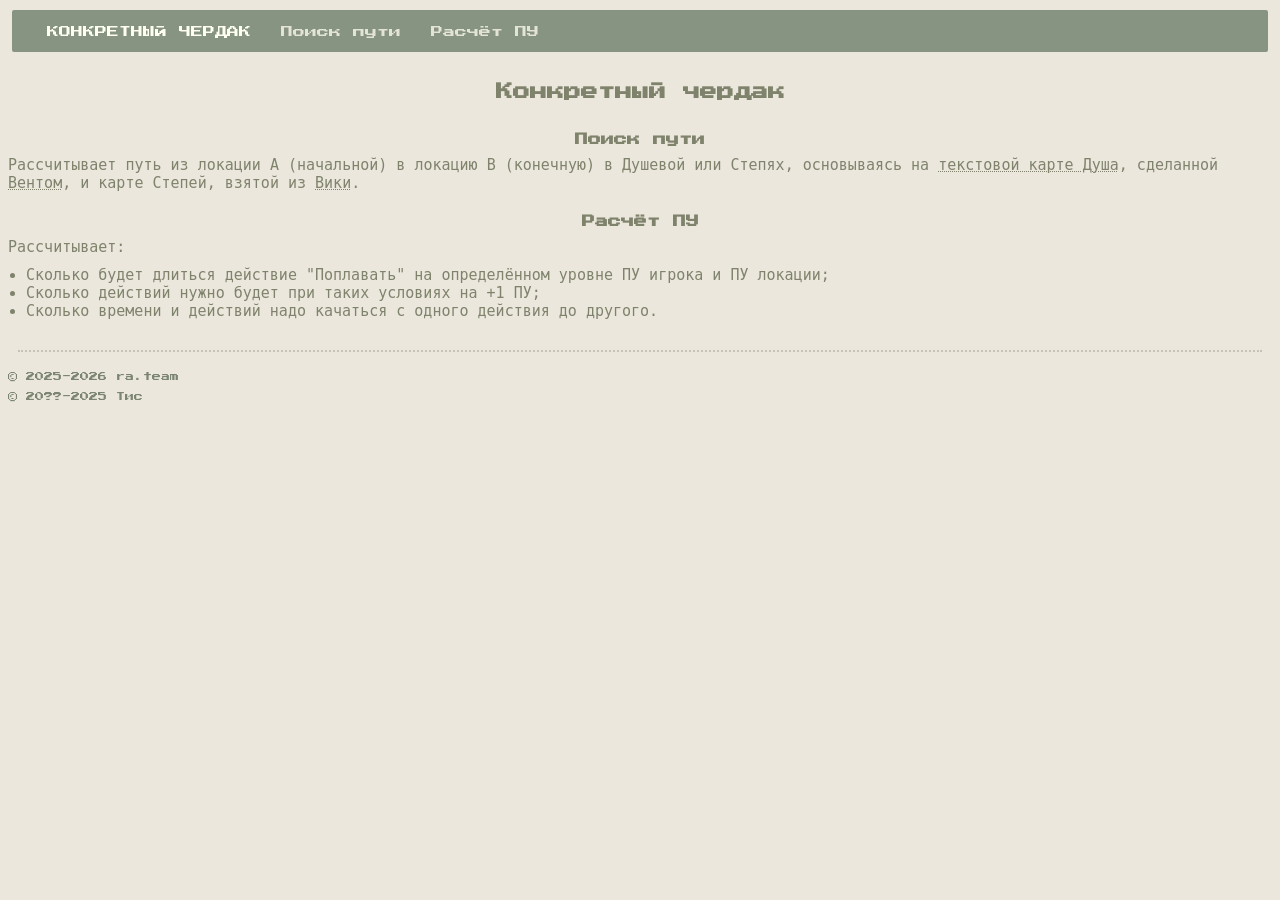
<file: index.html>
<!DOCTYPE html>
<html lang="en">
  <head>
    <meta charset="UTF-8" />
    <meta name="viewport" content="width=device-width, initial-scale=1.0" />
    <title>Конкретный чердак</title>
    <link href="https://fonts.googleapis.com/css2?family=Montserrat:ital,wght@0,100..900;1,100..900&amp;family=Press+Start+2P&amp;display=swap" rel="stylesheet">
    <link href="https://fonts.googleapis.com/css2?family=Gloria+Hallelujah&amp;display=swap" rel="stylesheet">
    <link rel="icon" href="https://glyph.su/favicon.ico" type="image/x-icon">

    <!-- Press Start 2P-->
    <link rel="preconnect" href="https://fonts.googleapis.com">
    <link rel="preconnect" href="https://fonts.gstatic.com" crossorigin>
    <link href="https://fonts.googleapis.com/css2?family=Press+Start+2P&display=swap" rel="stylesheet">
  
    <!-- Спайс моно-->
    <link rel="preconnect" href="https://fonts.googleapis.com">
    <link rel="preconnect" href="https://fonts.gstatic.com" crossorigin>
    <link href="https://fonts.googleapis.com/css2?family=Press+Start+2P&family=Space+Mono:ital,wght@0,400;0,700;1,400;1,700&display=swap" rel="stylesheet">
    <script type="module" crossorigin src="./assets/index-d93b2f7e.js"></script>
    <link rel="stylesheet" href="./assets/index-4e34ebc7.css">
  </head>
  <body>
    <div id="root"></div>
    
  </body>
</html>
</file>
<file: assets/index-4e34ebc7.css>
:root{--header-height: 0px}main{margin-top:var(--header-height)}.header-toggle-button{color:var(--color-header-text-light);font-family:"Press Start 2P",serif}.header-container{display:flex;align-items:center;justify-content:space-between;padding:10px 20px;position:fixed;top:0;left:0;width:100%;z-index:10000}.header-left{display:flex;flex-direction:column}#header{background-color:var(--color-header-bg);width:100vw;top:0;left:50%;transform:translate(-50%);border-radius:2px;font-family:"Press Start 2P",serif}#header a{color:var(--color-header-text-light);font-size:12px;text-decoration:none;transition:filter .3s ease}#header a:hover{filter:var(--color-btn-hover-filter);transition:filter .3s ease}.custom-nav-item{padding-top:2px;line-height:10px}.custom-nav-item:first-of-type{text-transform:uppercase}.custom-nav-link.active{color:var(--color-header-text-active)!important;font-size:12px!important;text-decoration:none;transition:font-weight .3s ease}.header-toggle-button{background:none;border:none;cursor:pointer;font-size:1.5rem;display:block;position:fixed;right:25px;top:15px;z-index:10001}.custom-drawer-wrapper{display:block;position:relative;overflow:hidden;max-height:0;transition:max-height .3s ease-in-out;box-shadow:0 2px 5px #0000004d;z-index:1000;border-radius:0 0 4px 4px;width:100%}.custom-drawer-wrapper.expanded{max-height:500px}.custom-nav-list{list-style:none;margin:0;padding:10px;display:flex;flex-direction:column}.custom-nav-link{text-decoration:none;display:block;transition:background-color .3s ease-in-out;font-size:1.2rem;color:var(--color-header-text-default);padding:8px 10px}ol.download-info{padding:0 25px;margin:3px 0}@media (min-width: 769px){.header-container{justify-content:flex-start}.header-left{flex-direction:row;align-items:center}.header-toggle-button{display:none}.custom-nav-link{font-size:1rem;padding:5px 0}.custom-nav-list{flex-direction:row;padding:0}.custom-nav-item{margin:10px 0}.custom-nav-item{margin:0 15px}.custom-drawer-wrapper{display:flex;align-items:center;position:static;max-height:none;overflow:visible;box-shadow:none;z-index:auto;border-radius:0;width:auto;margin-left:20px;background-color:transparent}#header{background-color:var(--color-header-bg);position:absolute;width:95vw;top:10px;left:50%;transform:translate(-50%);border-radius:2px;font-family:"Press Start 2P",serif}}.footer{position:static;bottom:0;left:0;padding:10px 0;font-family:"Press Start 2P",serif;color:var(--color-footer-text);width:auto;max-width:none;margin:0;box-sizing:border-box;background-color:transparent;border-top:none;box-shadow:none;transition:none}#copyright{position:relative;top:10px}.footer-content{font-size:9px;line-height:10px;text-shadow:none}#copyright a{text-decoration:none;color:var(--color-footer-text)}.container{font-family:"Monospace",monospace}main{padding-top:60px;transition:padding-top .3s ease-in-out}h2{font-family:"Press Start 2P",serif;font-size:17px;padding:0;margin:15px 0 30px;color:var(--color-body-color)}h3{font-family:"Press Start 2P",serif;font-size:16px;padding:0;margin:10px 0 0;color:var(--color-body-color);text-decoration:none!important;text-align:center}.link-header,h3 a{font-family:"Press Start 2P",serif;font-size:13px;padding:0;margin:30px 0 0;color:var(--color-body-color);text-decoration:none!important}main a{color:var(--color-body-color);transition:filter .3s ease;text-decoration:dotted underline 1px var(--color-body-color)}main a:hover{filter:var(--color-btn-hover-filter);transition:filter .3s ease}main{font-family:monospace;font-size:15px}ul.main-info{margin:-10px 0!important;padding:0 18px}hr{border:dotted 2px var( --color-checkbox-border);border-top:none;margin:10px}.container>p{margin:10px 0 20px;font-size:15px}#from_chk,#to_chk{margin:3px 3px 1px 8px}label[for=from_chk],label[for=to_chk]{padding:3px 13px}.pathfind-table{border-collapse:collapse;margin:0 auto 10px;-webkit-user-select:none;user-select:none}.number-location{display:flex;justify-content:space-between;align-items:center;margin:0}.pathfind-table td:not(.table-header>td){height:30px;width:20px;border:1px solid var(--color-border-default);padding:0;position:relative;background-color:var(--color-bg-table-cell)}.pathfind-table td.dawey{background-color:var(--color-bg-table-cell-dawey)}.loc_num{font-size:.65em;color:var(--color-text-dark);position:absolute;bottom:1px;right:1px;font-weight:700}.path td .loc_num{z-index:20;display:inline-flex;right:16px;bottom:-11px;-webkit-user-select:text;user-select:text;background:var(--color-bg-loc-num-tooltip);padding:1px 5px;border-radius:6px 0 6px 6px;box-shadow:0 0 3px #0000004d;white-space:nowrap;opacity:0!important;pointer-events:none;transition:opacity .3s ease}.path td:hover .loc_num{opacity:1!important}.lit{background-color:var(--color-bg-table-cell-lit)!important}td.dawey{background-color:var(--color-bg-table-cell-dawey)!important}#pathfind-container{display:flex;flex-wrap:wrap;align-content:center;align-items:flex-start;justify-content:space-around}#path-location{display:flex;flex-wrap:wrap;align-content:center;align-items:center;justify-content:center}#path-location>div{margin:0 30px 30px}#where-from{display:flex;justify-content:center;align-items:center;margin:15px}#where-from .btn{padding:3px 15px;font-size:16px}#path-buttons{display:flex;flex-wrap:wrap;justify-content:space-evenly;align-content:center;align-items:center;margin:-17px 0 27px}.show{display:flex;flex-direction:column}#search-table{display:flex;flex-wrap:wrap;justify-content:center;align-content:center;align-items:center}.search{margin:5px 15px}#search-header{display:inline}.text-center{text-align:center}p i{font-size:.85em;font-style:italic;text-align:center;display:block;margin-bottom:15px}p{-webkit-user-select:text;user-select:text}#from_num,#to_num,#sh_loc{border-radius:3px;font-size:.85rem;padding:6px 13px;cursor:pointer;border:none;-webkit-user-select:none;user-select:none;text-align:center;transition:background-color .3s ease;background-color:var(--color-bg-input-group);color:var( --color-text-dark)}#from_num::placeholder,#to_num::placeholder,#sh_loc::placeholder{color:var(--color-text-secondary-dark)}.btn{border-radius:3px;font-size:.85rem;padding:6px 13px;cursor:pointer;border:none;-webkit-user-select:none;user-select:none;transition:.3s ease;background-color:var(--color-bg-btn-group);color:var( --color-text-light)}.btn:hover,.clear:hover{filter:var(--color-btn-hover-filter);transition:.3s ease}.btn:not(#where-from .btn){background-color:var(--color-bg-btn-group-checked)}.btn-sm{font-size:.75rem;padding:3px 8px}#sShow{margin:15px 0 0 10px}#where-from .btn[for=dush]{border-radius:3px 0 0 3px}#where-from .btn[for=stepi]{border-radius:0 3px 3px 0}.btn-check{display:none}.btn-group{display:inline-flex;border-radius:3px;overflow:hidden;border:1px solid var(--color-border-btn-group)}.btn-check:checked+.btn{background-color:var(--color-bg-btn-group-checked)}.clear{color:var(--color-text-clear);background-color:var(--color-bg-btn-group-checked);font-weight:700;font-size:1.2em;line-height:1;cursor:pointer;-webkit-user-select:none;user-select:none;text-align:center;padding:2px 5px;border-radius:3px;transition:.3s ease}.hidden{display:none}.game-cell{display:block;height:30px;width:20px;background-color:var(--color-bg-table-cell);cursor:pointer;-webkit-user-select:none;user-select:none;transition:background-color .3s ease}.hidden:checked+.game-cell{background-color:var(--color-bg-table-cell-lit);border-color:var(--color-border-game-cell-checked)}.center{text-align:center}.search{margin-bottom:10px}input[type=checkbox]{display:none}.custom-checkbox{width:15px;height:15px;line-height:15px;background-color:var(--color-checkbox-bg);border:2px solid var(--color-checkbox-border);display:inline-block;cursor:pointer;position:relative}input[type=checkbox]:checked+.custom-checkbox{background-color:var(--color-checkbox-bg)}input[type=checkbox]:checked+.custom-checkbox:after{content:"";position:absolute;left:4px;top:-3px;width:6px;height:15px;border:2px solid var(--color-checkbox-checkmark);border-width:0 2px 2px 0;transform:rotate(45deg)}:root{--color-body-bg: #ebe7dd;--color-body-color: #7f836c;--color-text-secondary: #8B9C88;--color-text-light: #fcfdf8;--color-text-dark: #484940;--color-text-secondary-dark: #878a7485;--color-text-card-dark: #6B7A6D;--color-text-clear: #F9F6F2;--color-bg-input-group: #f3f2ee;--color-bg-btn-group: #d4cfc0;--color-bg-btn-group-checked: #c2baa9;--color-bg-btn-clan-cont-checked: #a79d87;--color-bg-table-cell: #ddd8ce;--color-bg-table-cell-lit: #c0baa9;--color-bg-table-cell-dawey: #95a080;--color-bg-loc-num-tooltip: #fffcf0;--color-bg-swim-group: #C7C2A4;--color-border-default: #c9c4b9;--color-border-btn-group: #A89C70;--color-border-btn-group-separator: #9C9070;--color-checkbox-bg: #ddd8ce;--color-checkbox-border: #C6C2B6;--color-checkbox-checkmark: #5f5d4e;--color-card-border: #ccc4ad;--color-card-bg: #e0ddd0;--color-btn-hover-filter: brightness(96%);--color-header-text-light: #e3e4d4;--color-header-bg: #889482;--color-header-text-active: #fefff0;--color-footer-text: #7b8571;--color-footer-bg: #4E5B5D;--color-path-start: #D0B86D;--color-path-end: #A89F87;--color-path-arrow: #8B9C88;--color-path-highlight: #C7C2A4}body{background-color:var(--color-body-bg);color:var(--color-body-color)}.card{position:relative;display:flex;flex-direction:column;word-wrap:break-word;background-clip:border-box;border:1px solid var(--color-card-border);border-radius:.25rem;background-color:var(--color-card-bg);margin:0 10px 20px;color:var(--color-text-card-dark)}.calc-act-card{display:flex;flex-wrap:wrap;justify-content:space-evenly;align-items:center;padding:15px 0}.calc-lvl-card{display:flex;flex-wrap:wrap;padding:15px 0;justify-content:center}.swim-lvl-from,.swim-lvl-to,.swim-lvl-time{display:flex;align-items:center;justify-content:space-evenly;margin:3px 0}.swim-lvl-txt,.swim-lvl-label{margin:0 10px}.swim-lvl-from>.swim-lvl-txt:nth-of-type(2){width:35px}.calc-action{font-size:14px;margin:0 10px}.calc-action p{margin:5px 0}.calc-lvl-block{width:80%;display:grid;justify-items:center}.swim-lvl-time-txt{margin:0 10px}.swim-lvl-input input,.swim-lvl-input select{width:35px;margin:5px 0;color:var(--color-text-dark)!important}#howFarRes p{font-size:14px;margin:10px 0;text-align:center}#howFar{margin:5px 0 0}#clan-container{display:grid!important;gap:.45rem!important}#swimaway-container{display:flex;width:100%;justify-content:center;flex-wrap:wrap}.swim-lvl{display:grid;grid-auto-flow:column;justify-content:space-between;margin:5px}label[for=bornSwim],label[for=wentSwim],label[for=notSwim]{font-size:15px!important;text-align:center;margin:5px 10px;padding:10px 13px!important}#clan-container>.btn-check:checked+.btn{background-color:var(--color-bg-btn-clan-cont-checked)}#yourLv,#locLv,#d1eSL,#bSLб,#d1bSL,#d2bSL,#d3bSL,#d2eSL,#hourExp{border-radius:3px;padding:2px 10px;margin:0 5px;cursor:pointer;border:none;-webkit-user-select:none;user-select:none;text-align:center;transition:background-color .3s ease;background-color:var(--color-bg-input-group);color:var(--color-text-dark)!important}select#bSL,select#eSL{border-radius:3px;padding:2px 10px;margin:0 5px;width:50px;cursor:pointer;border:none;-webkit-user-select:none;user-select:none;text-align:center;transition:background-color .3s ease;background-color:var(--color-bg-input-group);color:var(--color-text-dark)!important}
</file>
